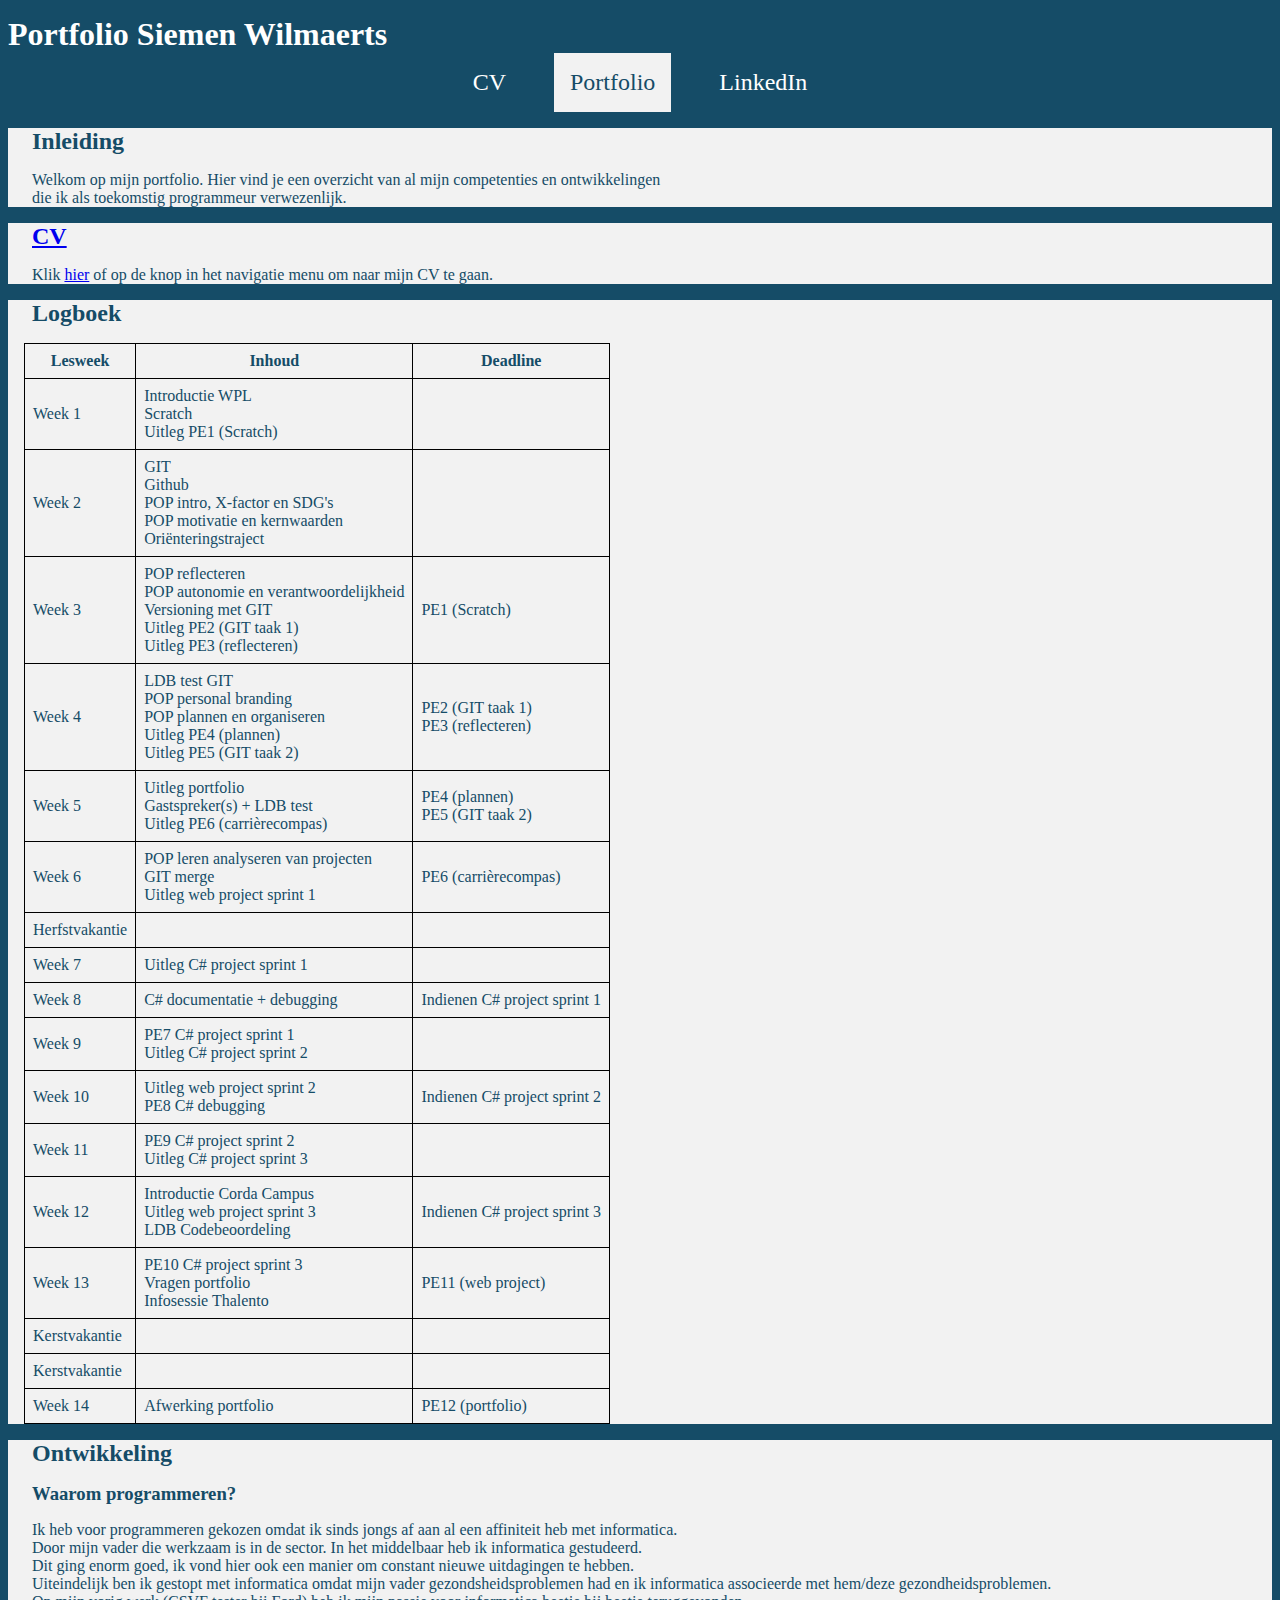
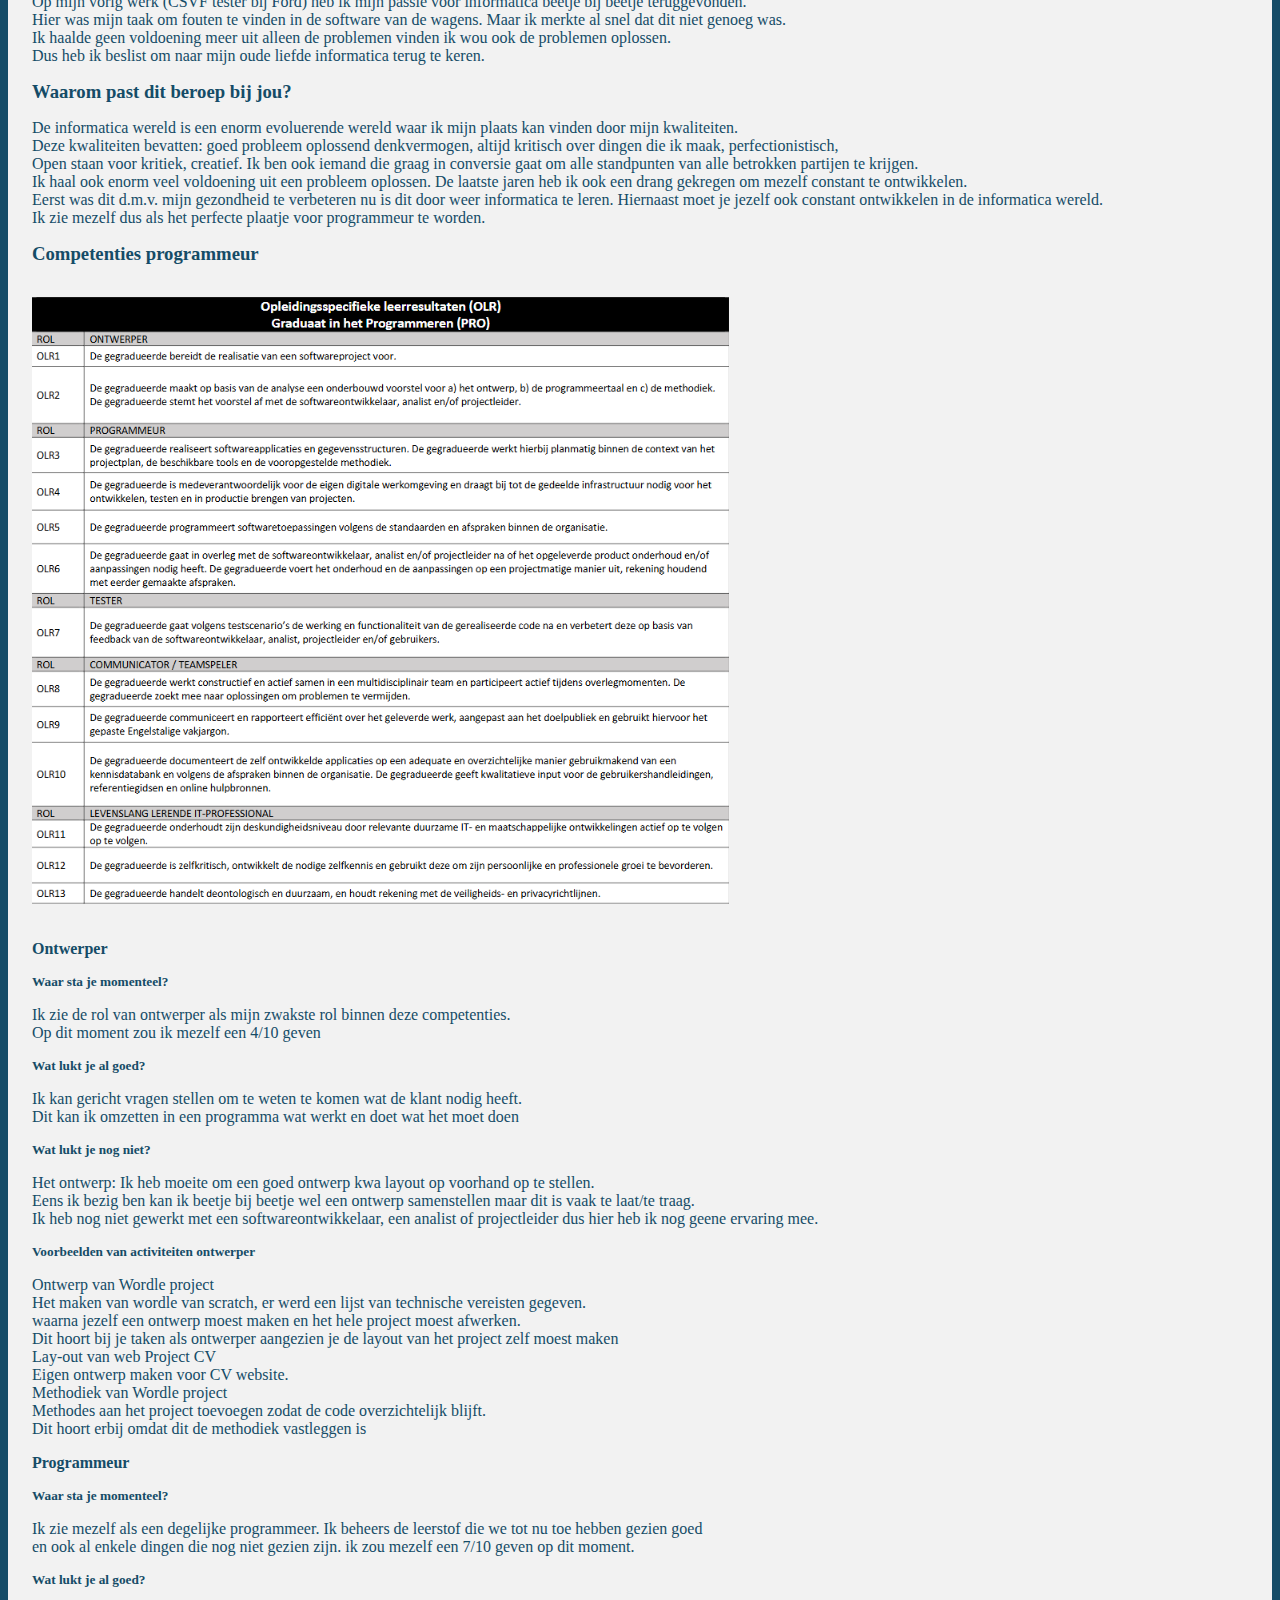
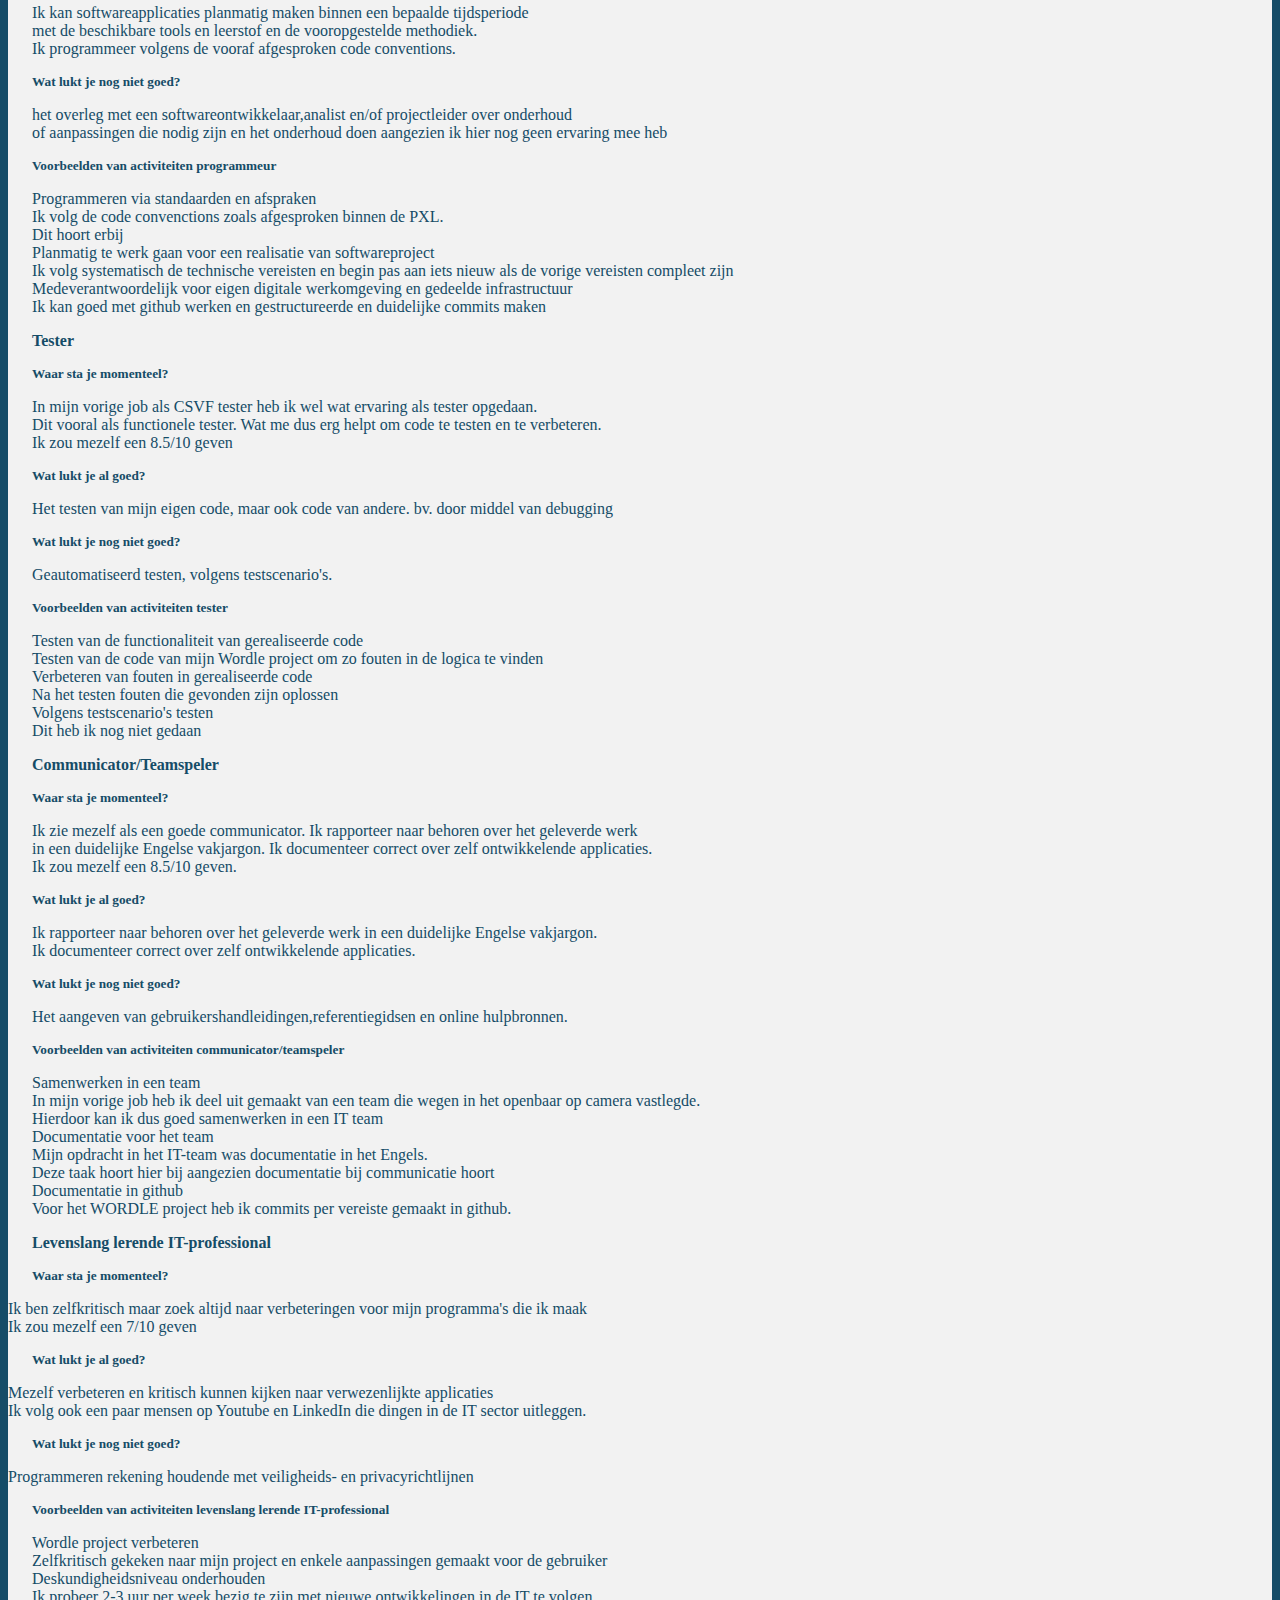
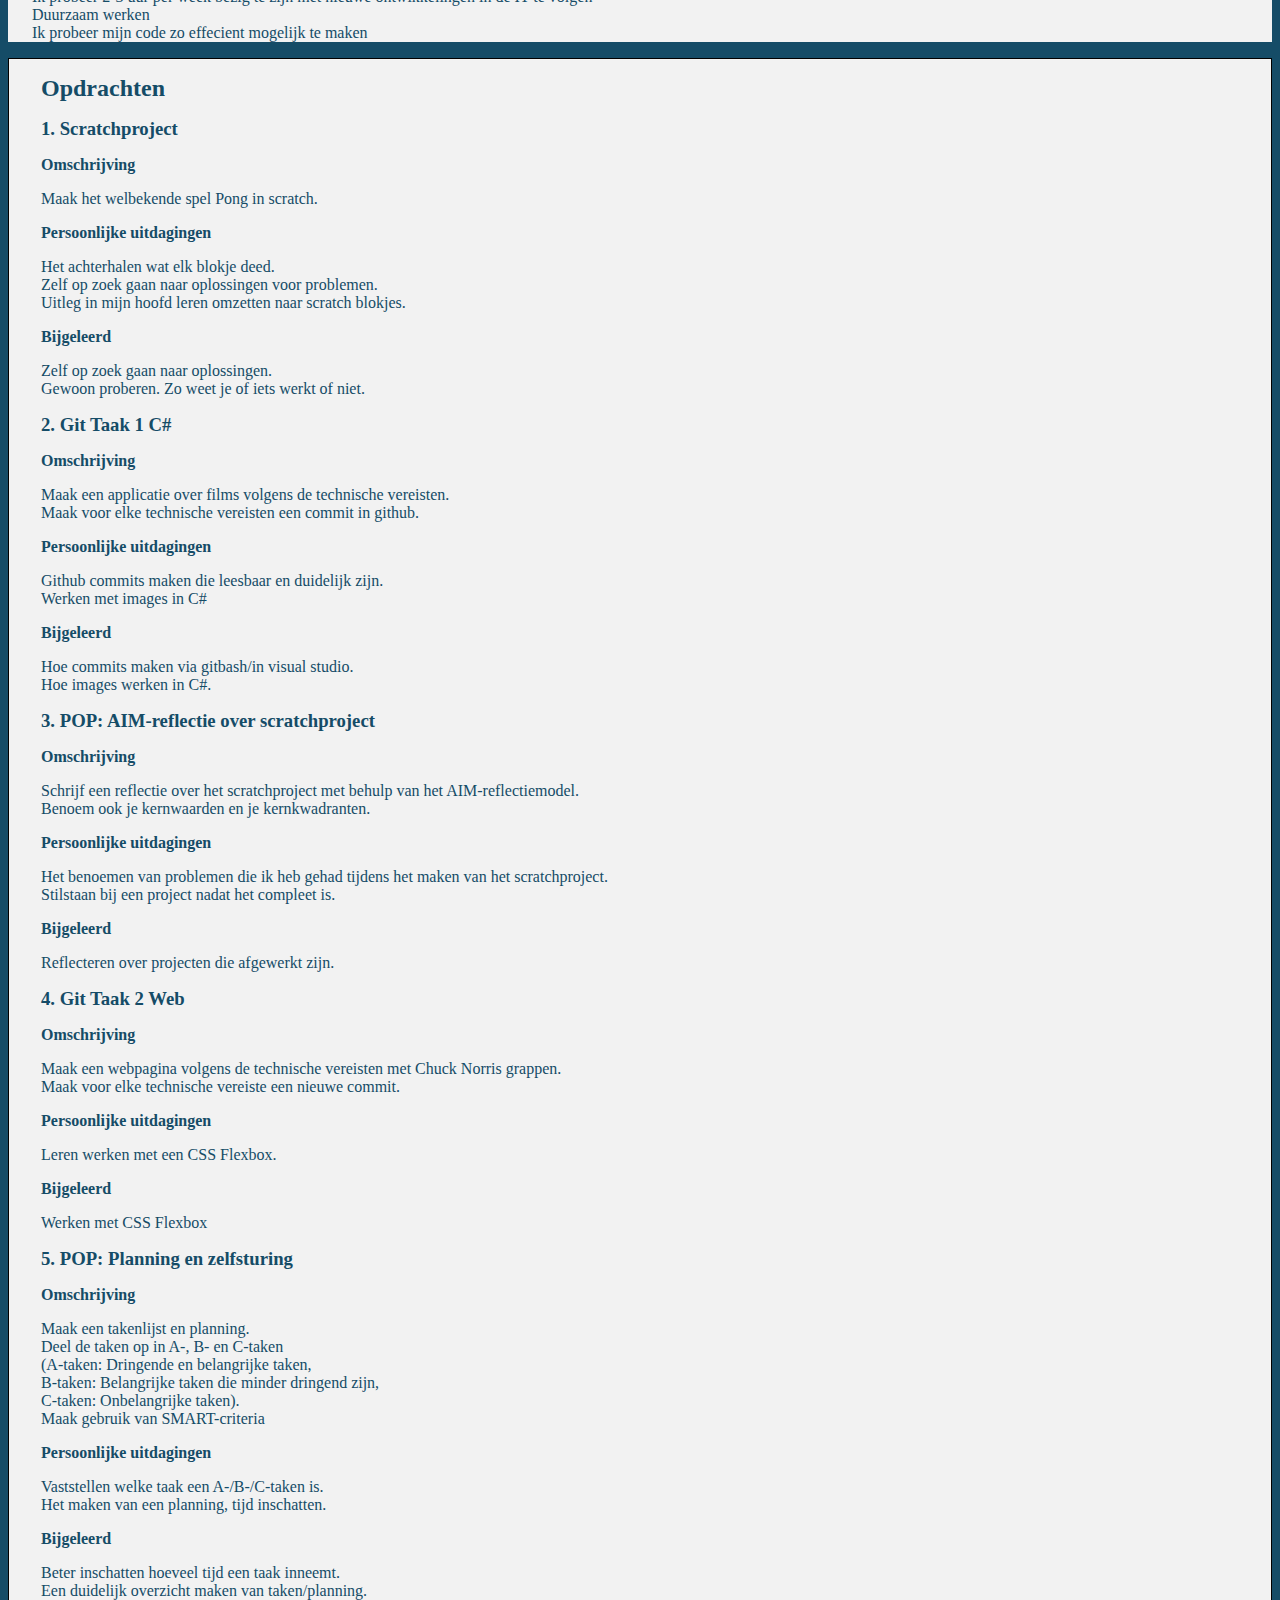
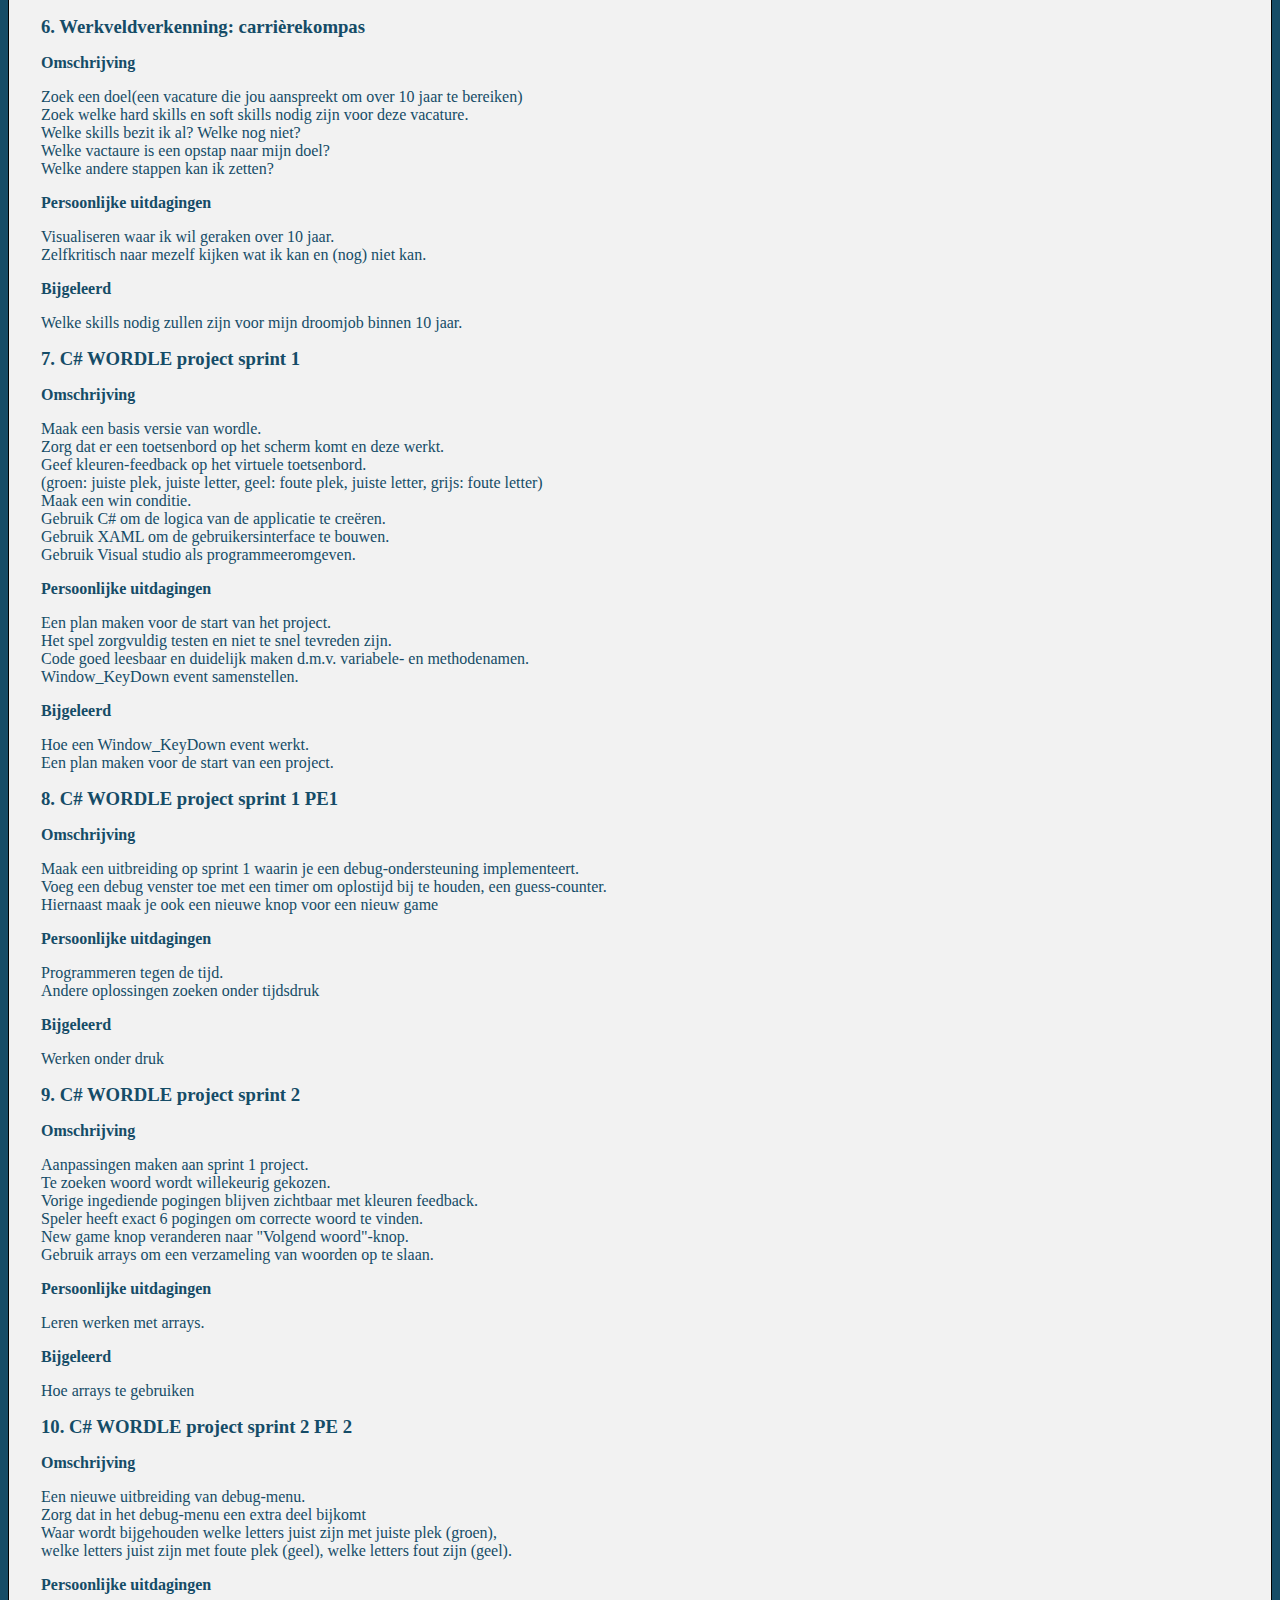
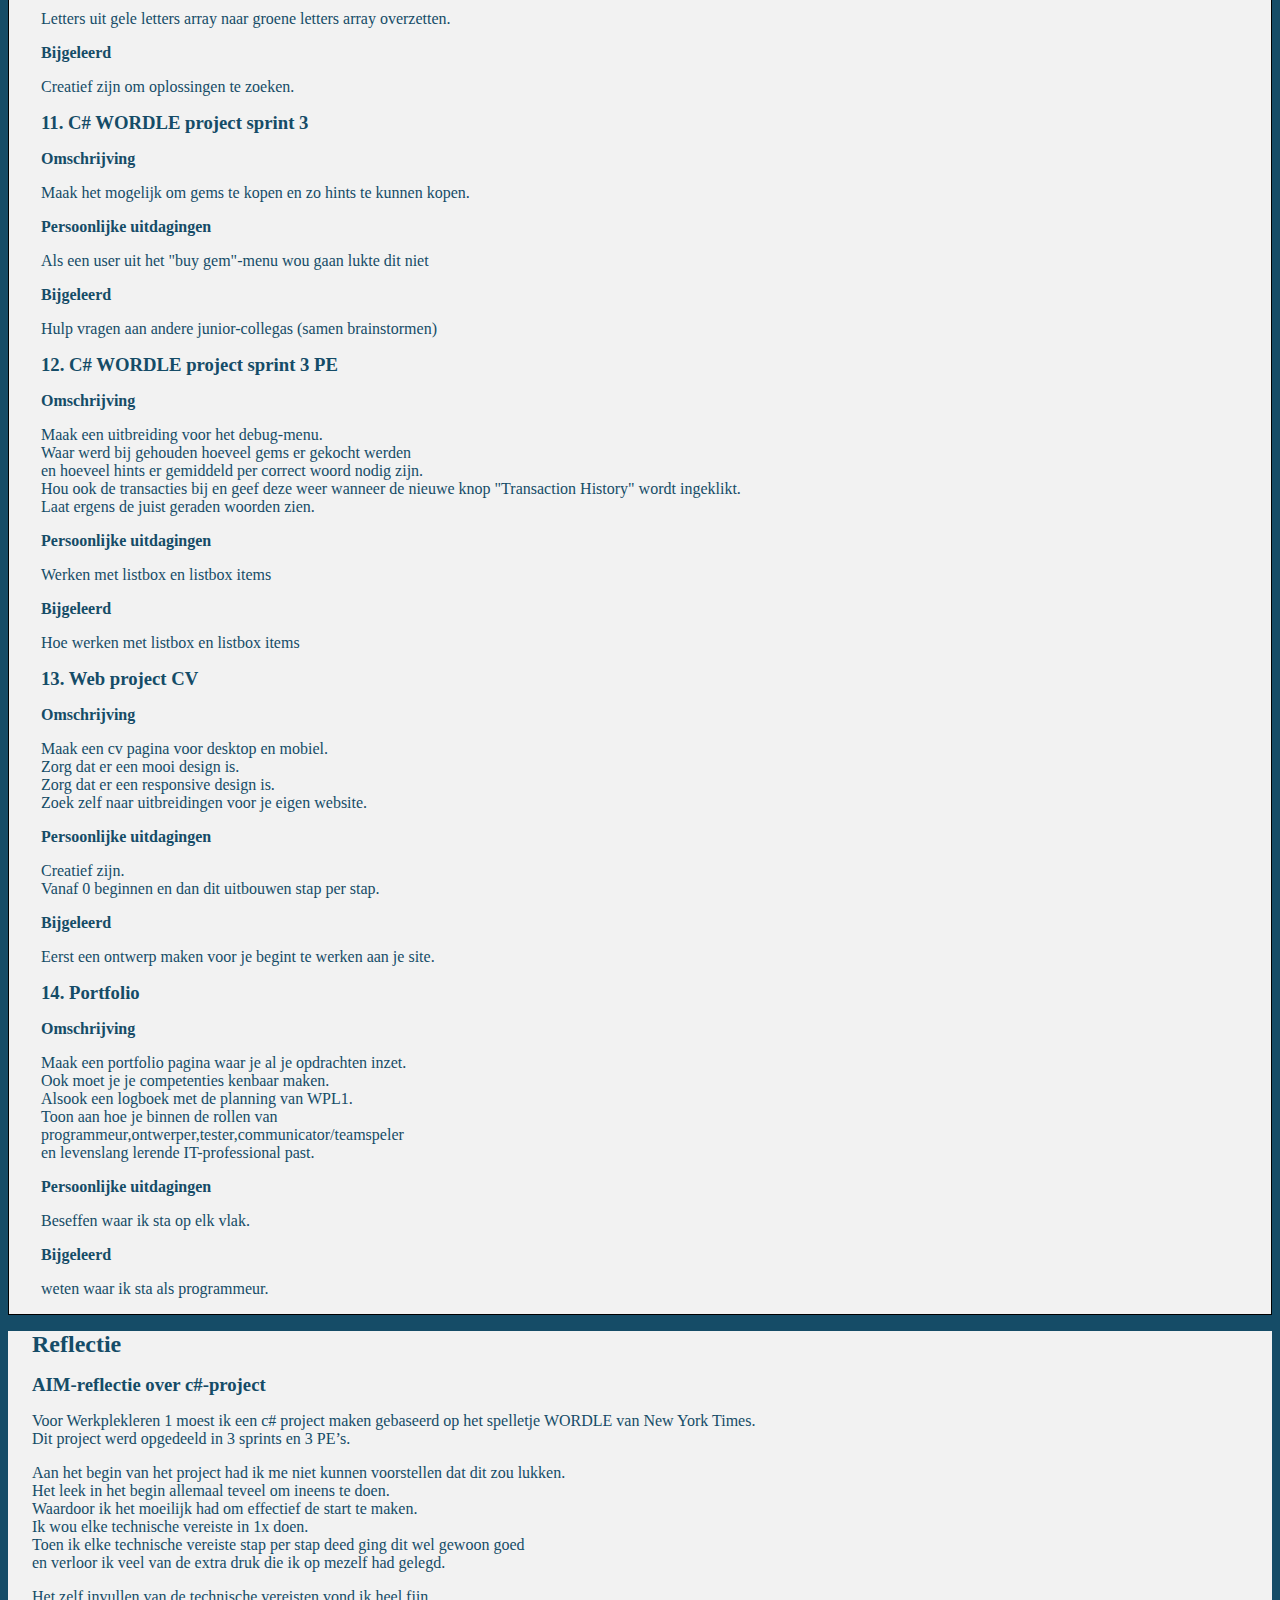
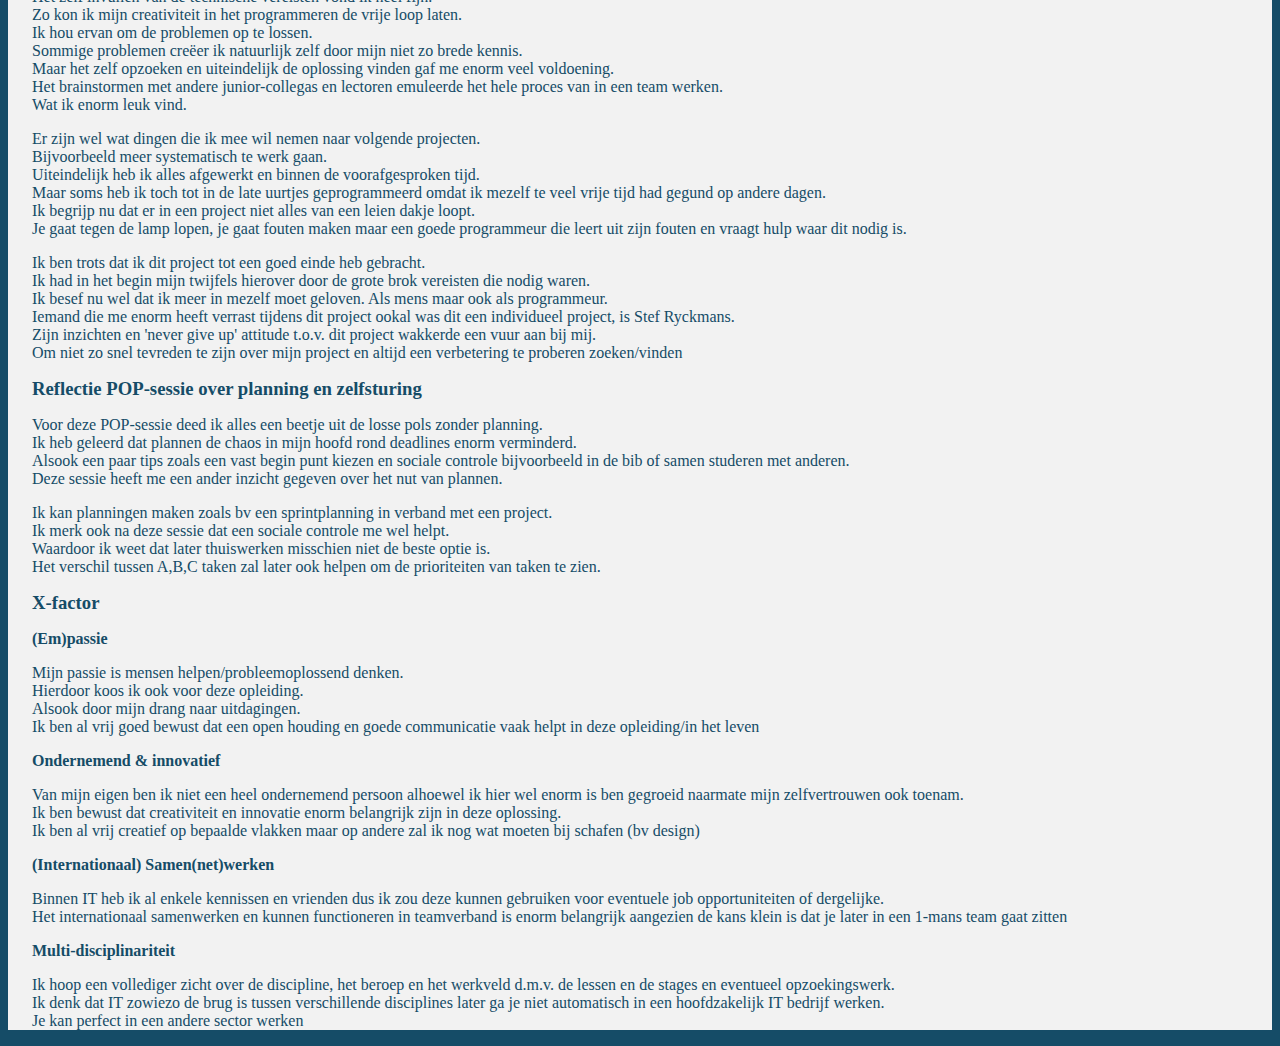
<file: portfolio.html>
<!DOCTYPE html>
<html lang="en">
<head>
    <meta charset="UTF-8">
    <meta name="viewport" content="width=device-width, initial-scale=1.0">
    <title>Portfolio</title>
    <link rel="stylesheet" href="portfolio.css">
</head>
<body class="light">
<header>
    <h1>Portfolio Siemen Wilmaerts</h1>
</header>
<nav class="slide-in">
    <ul class="nav_container_flex">
        <a href="index.html"><li>CV</li></a>
        <a href="#" class="active_link"><li>Portfolio</li></a>
        <a href="https://www.linkedin.com/in/siemen-wilmaerts/" target="_blank"><li>LinkedIn</li></a>
    </ul>
</nav>
<main>
    <section class="inleiding">
        <h2>Inleiding</h2>
        <p>Welkom op mijn portfolio.
            Hier vind je een overzicht van al mijn competenties en ontwikkelingen <br>
            die ik als toekomstig programmeur verwezenlijk.
        </p>
    </section>
    <section class="CV">
        <a href="index.html"><h2>CV</h2></a>
        <p>Klik <a href="index.html">hier</a> of op de knop in het navigatie menu om naar mijn CV te gaan.</p>
    </section>
    <section class="logboek">
        <h2>Logboek</h2>
        <table>
            <tr>
                <th>Lesweek</th>
                <th>Inhoud</th>
                <th>Deadline</th>
            </tr>
            <tr>
                <td>Week 1</td>
                <td>Introductie WPL <br>Scratch <br>Uitleg PE1 (Scratch)</td>
                <td></td>
            </tr>
            <tr>
                <td>Week 2</td>
                <td>GIT<br>Github<br>POP intro, X-factor en SDG's<br>POP motivatie en kernwaarden<br>Oriënteringstraject</td>
                <td></td>
            </tr>
            <tr>
                <td>Week 3</td>
                <td>POP reflecteren<br>POP autonomie en verantwoordelijkheid<br>Versioning met GIT<br>Uitleg PE2 (GIT taak 1)<br>Uitleg PE3 (reflecteren)</td>
                <td>PE1 (Scratch)</td>
            </tr>
            <tr>
                <td>Week 4</td>
                <td>LDB test GIT<br>POP personal branding<br>POP plannen en organiseren<br>Uitleg PE4 (plannen)<br>Uitleg PE5 (GIT taak 2)<br></td>
                <td>PE2 (GIT taak 1)<br>PE3 (reflecteren)</td>
            </tr>
            <tr>
                <td>Week 5</td>
                <td>Uitleg portfolio <br>
                    Gastspreker(s) + LDB test <br>
                    Uitleg PE6 (carrièrecompas)</td>
                <td>PE4 (plannen)<br>
                    PE5 (GIT taak 2)</td>
            </tr>
            <tr>
            <td>Week 6</td>
            <td>POP leren analyseren van projecten<br>
                GIT merge<br>
                Uitleg web project sprint 1</td>
            <td>PE6 (carrièrecompas)</td>
            </tr>
            <tr>
            <td>Herfstvakantie</td>
            <td></td>
            <td></td>
            </tr>
            <tr>
            <td>Week 7 </td>
            <td>Uitleg C# project sprint 1</td>
            <td></td>
            </tr>
            <tr>
            <td>Week 8</td>
            <td>C# documentatie + debugging</td>
            <td>Indienen C# project sprint 1</td>
            </tr>
            <tr>
            <td>Week 9</td>
            <td>PE7 C# project sprint 1<br>
                Uitleg C# project sprint 2</td>
            <td></td>
            </tr>
            <tr>
            <td>Week 10</td>
            <td>Uitleg web project sprint 2 <br>PE8 C# debugging</td>
            <td>Indienen C# project sprint 2</td>
            </tr>
            <tr>
            <td>Week 11</td>
            <td>PE9 C# project sprint 2 <br>
                Uitleg C# project sprint 3</td>
            <td></td>
            </tr>
            <tr>
            <td>Week 12</td>
            <td>Introductie Corda Campus <br>
                Uitleg web project sprint 3 <br>
                LDB Codebeoordeling</td>
            <td>Indienen C# project sprint 3</td>
            </tr>
            <tr>
            <td>Week 13</td>
            <td>PE10 C# project sprint 3<br>
                Vragen portfolio<br>
                Infosessie Thalento</td>
            <td>PE11 (web project)</td>
            </tr>
            <tr>
            <td>Kerstvakantie</td>
            <td></td>
            <td></td>
            </tr>
            <tr>
            <td>Kerstvakantie</td>
            <td></td>
            <td></td>
            </tr>
            <tr>
            <td>Week 14</td>
            <td>Afwerking portfolio</td>
            <td>PE12 (portfolio)</td>
            </tr>


        </table>
    </section>
    <section class="ontwikkeling">
        <h2>Ontwikkeling</h2>
        <h3>Waarom programmeren?</h3>
        <p>Ik heb voor programmeren gekozen omdat ik sinds jongs af aan al een affiniteit heb met informatica. <br>
            Door mijn vader die werkzaam is in de sector. In het middelbaar heb ik informatica gestudeerd. <br>
            Dit ging enorm goed, ik vond hier ook een manier om constant nieuwe uitdagingen te hebben. <br>
            Uiteindelijk  ben ik gestopt met informatica omdat mijn vader gezondsheidsproblemen had en ik informatica associeerde met hem/deze gezondheidsproblemen.<br>
            Op mijn vorig werk (CSVF tester bij Ford) heb ik mijn passie voor informatica beetje bij beetje teruggevonden.
            <br> Hier was mijn taak om fouten te vinden in de software van de wagens. Maar ik merkte al snel dat dit niet genoeg was.
            <br> Ik haalde geen voldoening meer uit alleen de problemen vinden ik wou ook de problemen oplossen. <br>
            Dus heb ik beslist om naar mijn oude liefde informatica terug te keren.
        </p>
        <h3>Waarom past dit beroep bij jou?</h3>
        <p>
            De informatica wereld is een enorm evoluerende wereld waar ik mijn plaats kan vinden door mijn kwaliteiten.
            <br>Deze kwaliteiten bevatten: goed probleem oplossend denkvermogen, altijd kritisch over dingen die ik maak, perfectionistisch,
            <br>Open staan voor kritiek, creatief. Ik ben ook iemand die graag in conversie gaat om alle standpunten van alle betrokken partijen te krijgen.
            <br>Ik haal ook enorm veel voldoening uit een probleem oplossen. De laatste jaren heb ik ook een drang gekregen om mezelf constant te ontwikkelen.
            <br>Eerst was dit d.m.v. mijn gezondheid te verbeteren nu is dit door weer informatica te leren. Hiernaast moet je jezelf ook constant ontwikkelen in de informatica wereld.
            <br>Ik zie mezelf dus als het perfecte plaatje voor programmeur te worden.
        </p>
        <h3>Competenties programmeur</h3>
        <img src="assets/Competenties_Programmeur_WPL1.png" alt="Competenties Programmeur">
        <h4> Ontwerper</h4>
        <h5>Waar sta je momenteel?</h5>
        <p> Ik zie de rol van ontwerper als mijn zwakste rol binnen deze competenties. <br>Op dit moment zou ik mezelf een 4/10 geven</p>
        <h5>Wat lukt je al goed?</h5>
        <p>Ik kan gericht vragen stellen om te weten te komen wat de klant nodig heeft. <br>
        Dit kan ik omzetten in een programma wat werkt en doet wat het moet doen</p>
        <h5>Wat lukt je nog niet?</h5>
        <p>Het ontwerp: Ik heb moeite om een goed ontwerp kwa layout op voorhand op te stellen. <br>
        Eens ik bezig ben kan ik beetje bij beetje wel een ontwerp samenstellen maar dit is vaak te laat/te traag. <br>
        Ik heb nog niet gewerkt met een softwareontwikkelaar, een analist of projectleider dus hier heb ik nog geene ervaring mee.</p>
        <h5> Voorbeelden van activiteiten ontwerper</h5>

        <dl>
            <dt>Ontwerp van Wordle project</dt>
            <dd>Het maken van wordle van scratch, er werd een lijst van technische vereisten gegeven. <br>
            waarna jezelf een ontwerp moest maken en het hele project moest afwerken. <br>
            Dit hoort bij je taken als ontwerper aangezien je de layout van het project zelf moest maken</dd>
            <dt>Lay-out van web Project CV</dt>
            <dd>Eigen ontwerp maken voor CV website.</dd>
            <dt>Methodiek van Wordle project</dt>
            <dd>Methodes aan het project toevoegen zodat de code overzichtelijk blijft. <br>
                Dit hoort erbij omdat dit de methodiek vastleggen is</dd>
        </dl>

        <h4>Programmeur</h4>
        <h5>Waar sta je momenteel?</h5>
        <p>
            Ik zie mezelf als een degelijke programmeer. Ik beheers de leerstof die we tot nu toe hebben gezien goed
            <br> en ook al enkele dingen die nog niet gezien zijn. ik zou mezelf een 7/10 geven op dit moment.
        </p>
        <h5>Wat lukt je al goed?</h5>
        <p>
            Ik kan softwareapplicaties planmatig maken binnen een bepaalde tijdsperiode <br> met de beschikbare tools en leerstof en de vooropgestelde methodiek.
            <br>Ik programmeer volgens de vooraf afgesproken code conventions.
        </p>
        <h5>Wat lukt je nog niet goed?</h5>
        <p>
            het overleg met een softwareontwikkelaar,analist en/of projectleider over onderhoud <br>
            of aanpassingen die nodig zijn en het onderhoud doen aangezien ik hier nog geen ervaring mee heb
        </p>
        <h5>Voorbeelden van activiteiten programmeur</h5>
        <dl>
            <dt>Programmeren via standaarden en afspraken</dt>
            <dd>Ik volg de code convenctions zoals afgesproken binnen de PXL. <br>
            Dit hoort erbij</dd>
            <dt>Planmatig te werk gaan voor een realisatie van softwareproject</dt>
            <dd>Ik volg systematisch de technische vereisten en begin pas aan iets nieuw als de vorige vereisten compleet zijn</dd>
            <dt>Medeverantwoordelijk voor eigen digitale werkomgeving en gedeelde infrastructuur</dt>
            <dd>Ik kan goed met github werken en gestructureerde en duidelijke commits maken</dd>
        </dl>
        <h4>Tester</h4>
        <h5>Waar sta je momenteel?</h5>
        <p>
            In mijn vorige job als CSVF tester heb ik wel wat ervaring als tester opgedaan. <br>
            Dit vooral als functionele tester. Wat me dus erg helpt om code te testen en te verbeteren. <br>
            Ik zou mezelf een 8.5/10 geven
        </p>
        <h5>Wat lukt je al goed?</h5>
        <p>
            Het testen van mijn eigen code, maar ook code van andere. bv. door middel van debugging
        </p>
        <h5>Wat lukt je nog niet goed?</h5>
        <p>
            Geautomatiseerd testen, volgens testscenario's.
        </p>
        <h5>Voorbeelden van activiteiten tester</h5>
        <dl>
            <dt>Testen van de functionaliteit van gerealiseerde code</dt>
            <dd>Testen van de code van mijn Wordle project om zo fouten in de logica te vinden</dd>
            <dt>Verbeteren van fouten in gerealiseerde code</dt>
            <dd>Na het testen fouten die gevonden zijn oplossen</dd>
            <dt>Volgens testscenario's testen</dt>
            <dd>Dit heb ik nog niet gedaan</dd>
        </dl>
        <h4>Communicator/Teamspeler</h4>
        <h5>Waar sta je momenteel?</h5>
        <p>
            Ik zie mezelf als een goede communicator. Ik rapporteer naar behoren over het geleverde werk <br>
            in een duidelijke Engelse vakjargon. Ik documenteer correct over zelf ontwikkelende applicaties. <br>
            Ik zou mezelf een 8.5/10 geven.
        </p>
        <h5>Wat lukt je al goed?</h5>
        <p>Ik rapporteer naar behoren over het geleverde werk in een duidelijke Engelse vakjargon.
        <br>Ik documenteer correct over zelf ontwikkelende applicaties.</p>
        <h5>Wat lukt je nog niet goed?</h5>
            <p>Het aangeven van gebruikershandleidingen,referentiegidsen en online hulpbronnen.</p>
        <h5>Voorbeelden van activiteiten communicator/teamspeler</h5>
        <dl>
            <dt>Samenwerken in een team</dt>
            <dd>In mijn vorige job heb ik deel uit gemaakt van een team die wegen in het openbaar op camera vastlegde.
                <br> Hierdoor kan ik dus goed samenwerken in een IT team
            </dd>
            <dt>Documentatie voor het team</dt>
            <dd>Mijn opdracht in het IT-team was documentatie in het Engels. <br>
                Deze taak hoort hier bij aangezien documentatie bij communicatie hoort</dd>
            <dt>Documentatie in github</dt>
            <dd>Voor het WORDLE project heb ik commits per vereiste gemaakt in github.</dd>
        </dl>
        <h4>Levenslang lerende IT-professional</h4>
        <h5>Waar sta je momenteel?</h5>
            Ik ben zelfkritisch maar zoek altijd naar verbeteringen voor mijn programma's die ik maak <br>
            Ik zou mezelf een 7/10 geven
        <h5>Wat lukt je al goed?</h5>
            Mezelf verbeteren en kritisch kunnen kijken naar verwezenlijkte applicaties <br>
            Ik volg ook een paar mensen op Youtube en LinkedIn die dingen in de IT sector uitleggen.
        <h5>Wat lukt je nog niet goed?</h5>
            Programmeren rekening houdende met veiligheids- en privacyrichtlijnen
        <h5>Voorbeelden van activiteiten levenslang lerende IT-professional</h5>
        <dl>
            <dt>Wordle project verbeteren</dt>
            <dd> Zelfkritisch gekeken naar mijn project en enkele aanpassingen gemaakt voor de gebruiker</dd>
            <dt>Deskundigheidsniveau onderhouden</dt>
            <dd>Ik probeer 2-3 uur per week bezig te zijn met nieuwe ontwikkelingen in de IT te volgen</dd>
            <dt>Duurzaam werken</dt>
            <dd>Ik probeer mijn code zo effecient mogelijk te maken</dd>
        </dl>
    </section>
    <section class="opdrachten">
        <h2>Opdrachten</h2>
        <h3>1. Scratchproject</h3>
        <h4>Omschrijving</h4>
        <p>
            Maak het welbekende spel Pong in scratch.
        </p>
        <h4>Persoonlijke uitdagingen</h4>
        <p>
            Het achterhalen wat elk blokje deed. <br>
            Zelf op zoek gaan naar oplossingen voor problemen. <br>
            Uitleg in mijn hoofd leren omzetten naar scratch blokjes.
        </p>
        <h4>Bijgeleerd</h4>
        <p>
            Zelf op zoek gaan naar oplossingen. <br>
            Gewoon proberen. Zo weet je of iets werkt of niet.
        </p>
        <h3>2. Git Taak 1 C#</h3>
        <h4>Omschrijving</h4>
        <p>
            Maak een applicatie over films volgens de technische vereisten. <br>
            Maak voor elke technische vereisten een commit in github.
        </p>
        <h4>Persoonlijke uitdagingen</h4>
        <p>
            Github commits maken die leesbaar en duidelijk zijn. <br>
            Werken met images in C#
        </p>
        <h4>Bijgeleerd</h4>
        <p>
            Hoe commits maken via gitbash/in visual studio. <br>
            Hoe images werken in C#.
        </p>
        <h3>3. POP: AIM-reflectie over scratchproject</h3>
        <h4>Omschrijving</h4>
        <p>
            Schrijf een reflectie over het scratchproject met behulp van het AIM-reflectiemodel. <br>
            Benoem ook je kernwaarden en je kernkwadranten.
        </p>
        <h4>Persoonlijke uitdagingen</h4>
        <p>
            Het benoemen van problemen die ik heb gehad tijdens het maken van het scratchproject. <br>
            Stilstaan bij een project nadat het compleet is.
        </p>
        <h4>Bijgeleerd</h4>
        <p>
            Reflecteren over projecten die afgewerkt zijn.
        </p>

        <h3>4. Git Taak 2 Web</h3>
        <h4>Omschrijving</h4>
        <p>
            Maak een webpagina volgens de technische vereisten met Chuck Norris grappen. <br>
            Maak voor elke technische vereiste een nieuwe commit.
        </p>
        <h4>Persoonlijke uitdagingen</h4>
        <p>
            Leren werken met een CSS Flexbox.
        </p>
        <h4>Bijgeleerd</h4>
        <p>
            Werken met CSS Flexbox
        </p>
        <h3>5. POP: Planning en zelfsturing</h3>
        <h4>Omschrijving</h4>
        <p>
            Maak een takenlijst en planning. <br>
            Deel de taken op in A-, B- en C-taken <br>
            (A-taken: Dringende en belangrijke taken, <br>
            B-taken: Belangrijke taken die minder dringend zijn, <br>
            C-taken: Onbelangrijke taken).<br>
            Maak gebruik van SMART-criteria
        </p>
        <h4>Persoonlijke uitdagingen</h4>
        <p>
            Vaststellen welke taak een A-/B-/C-taken is. <br>
            Het maken van een planning, tijd inschatten.
        </p>
        <h4>Bijgeleerd</h4>
        <p>
            Beter inschatten hoeveel tijd een taak inneemt. <br>
            Een duidelijk overzicht maken van taken/planning.
        </p>
        <h3>6. Werkveldverkenning: carrièrekompas</h3>
        <h4>Omschrijving</h4>
        <p>
            Zoek een doel(een vacature die jou aanspreekt om over 10 jaar te bereiken) <br>
            Zoek welke hard skills en soft skills nodig zijn voor deze vacature. <br>
            Welke skills bezit ik al? Welke nog niet? <br>
            Welke vactaure is een opstap naar mijn doel? <br>
            Welke andere stappen kan ik zetten?
        </p>
        <h4>Persoonlijke uitdagingen</h4>
        <p>
            Visualiseren waar ik wil geraken over 10 jaar. <br>
            Zelfkritisch naar mezelf kijken wat ik kan en (nog) niet kan.
        </p>
        <h4>Bijgeleerd</h4>
        <p>
            Welke skills nodig zullen zijn voor mijn droomjob binnen 10 jaar.
        </p>
        <h3>7. C# WORDLE project sprint 1</h3>
        <h4>Omschrijving</h4>
        <p>
            Maak een basis versie van wordle. <br>
            Zorg dat er een toetsenbord op het scherm komt en deze werkt. <br>
            Geef kleuren-feedback op het virtuele toetsenbord. <br>
            (groen: juiste plek, juiste letter, geel: foute plek, juiste letter, grijs: foute letter) <br>
            Maak een win conditie. <br>
            Gebruik C# om de logica van de applicatie te creëren. <br>
            Gebruik XAML om de gebruikersinterface te bouwen. <br>
            Gebruik Visual studio als programmeeromgeven. <br>
        </p>
        <h4>Persoonlijke uitdagingen</h4>
        <p>
            Een plan maken voor de start van het project. <br>
            Het spel zorgvuldig testen en niet te snel tevreden zijn. <br>
            Code goed leesbaar en duidelijk maken d.m.v. variabele- en methodenamen. <br>
            Window_KeyDown event samenstellen.
        </p>
        <h4>Bijgeleerd</h4>
        <p>
            Hoe een Window_KeyDown event werkt. <br>
            Een plan maken voor de start van een project. <br>
        </p>
        <h3>8. C# WORDLE project sprint 1 PE1</h3>
        <h4>Omschrijving</h4>
        <p>
            Maak een uitbreiding op sprint 1 waarin je een debug-ondersteuning implementeert. <br>
            Voeg een debug venster toe met een timer om oplostijd bij te houden, een guess-counter. <br>
            Hiernaast maak je ook een nieuwe knop voor een nieuw game
        </p>
        <h4>Persoonlijke uitdagingen</h4>
        <p>
            Programmeren tegen de tijd. <br>
            Andere oplossingen zoeken onder tijdsdruk
        </p>
        <h4>Bijgeleerd</h4>
        <p>
            Werken onder druk
        </p>
        <h3>9. C# WORDLE project sprint 2</h3>
        <h4>Omschrijving</h4>
        <p>
            Aanpassingen maken aan sprint 1 project. <br>
            Te zoeken woord wordt willekeurig gekozen. <br>
            Vorige ingediende pogingen blijven zichtbaar met kleuren feedback. <br>
            Speler heeft exact 6 pogingen om correcte woord te vinden. <br>
            New game knop veranderen naar "Volgend woord"-knop. <br>
            Gebruik arrays om een verzameling van woorden op te slaan.
        </p>
        <h4>Persoonlijke uitdagingen</h4>
        <p>
            Leren werken met arrays. <br>
        </p>
        <h4>Bijgeleerd</h4>
        <p>
            Hoe arrays te gebruiken
        </p>
        <h3>10. C# WORDLE project sprint 2 PE 2</h3>
        <h4>Omschrijving</h4>
        <p>
            Een nieuwe uitbreiding van debug-menu. <br>
            Zorg dat in het debug-menu een extra deel bijkomt <br>
            Waar wordt bijgehouden welke letters juist zijn met juiste plek (groen), <br>
            welke letters juist zijn met foute plek (geel), welke letters fout zijn (geel).
        </p>
        <h4>Persoonlijke uitdagingen</h4>
        <p>
            Letters uit gele letters array naar groene letters array overzetten.
        </p>
        <h4>Bijgeleerd</h4>
        <p>
            Creatief zijn om oplossingen te zoeken.
        </p>
        <h3>11. C# WORDLE project sprint 3</h3>
        <h4>Omschrijving</h4>
        <p>
            Maak het mogelijk om gems te kopen en zo hints te kunnen kopen.
        </p>
        <h4>Persoonlijke uitdagingen</h4>
        <p>
            Als een user uit het "buy gem"-menu wou gaan lukte dit niet
        </p>
        <h4>Bijgeleerd</h4>
        <p>
            Hulp vragen aan andere junior-collegas (samen brainstormen)
        </p>
        <h3>12. C# WORDLE project sprint 3 PE</h3>
        <h4>Omschrijving</h4>
        <p>
            Maak een uitbreiding voor het debug-menu. <br>
            Waar werd bij gehouden hoeveel gems er gekocht werden <br>
            en hoeveel hints er gemiddeld per correct woord nodig zijn. <br>
            Hou ook de transacties bij en geef deze weer wanneer de nieuwe knop "Transaction History" wordt ingeklikt.
            <br> Laat ergens de juist geraden woorden zien.
        </p>
        <h4>Persoonlijke uitdagingen</h4>
        <p>
            Werken met listbox en listbox items
        </p>
        <h4>Bijgeleerd</h4>
        <p>
            Hoe werken met listbox en listbox items
        </p>
        <h3>13. Web project CV</h3>
        <h4>Omschrijving</h4>
        <p>
            Maak een cv pagina voor desktop en mobiel. <br>
            Zorg dat er een mooi design is. <br>
            Zorg dat er een responsive design is. <br>
            Zoek zelf naar uitbreidingen voor je eigen website.
        </p>
        <h4>Persoonlijke uitdagingen</h4>
        <p>
            Creatief zijn. <br>
            Vanaf 0 beginnen en dan dit uitbouwen stap per stap.
        </p>
        <h4>Bijgeleerd</h4>
        <p>
            Eerst een ontwerp maken voor je begint te werken aan je site.
        </p>
        <h3>14. Portfolio</h3>
        <h4>Omschrijving</h4>
        <p>
            Maak een portfolio pagina waar je al je opdrachten inzet. <br>
            Ook moet je je competenties kenbaar maken. <br>
            Alsook een logboek met de planning van WPL1. <br>
            Toon aan hoe je binnen de rollen van <br>
            programmeur,ontwerper,tester,communicator/teamspeler
            <br> en levenslang lerende IT-professional past.
        </p>
        <h4>Persoonlijke uitdagingen</h4>
        <p>
            Beseffen waar ik sta op elk vlak.
        </p>
        <h4>Bijgeleerd</h4>
        <p>
            weten waar ik sta als programmeur.
        </p>
    </section>
    <section class="reflectie">
        <h2>Reflectie</h2>
        <h3>AIM-reflectie over c#-project</h3>
        <p>Voor Werkplekleren 1 moest ik een c# project maken gebaseerd op het spelletje WORDLE van New York Times.
            <br> Dit project werd opgedeeld in 3 sprints en 3 PE’s.<br> </p>
        <p>Aan het begin van het project had ik me niet kunnen voorstellen dat dit zou lukken.<br>
            Het leek in het begin allemaal teveel om ineens te doen.
            <br> Waardoor ik het moeilijk had om effectief de start te maken.
            <br> Ik wou elke technische vereiste in 1x doen.<br>
            Toen ik elke technische vereiste stap per stap deed ging dit wel gewoon goed
            <br> en verloor ik veel van de extra druk die ik op mezelf had gelegd.
        </p>
        <p>
            Het zelf invullen van de technische vereisten vond ik heel fijn.<br>
            Zo kon ik mijn creativiteit in het programmeren de vrije loop laten.<br>
            Ik hou ervan om de problemen op te lossen.<br>
            Sommige problemen creëer ik natuurlijk zelf door mijn niet zo brede kennis.<br>
            Maar het zelf opzoeken en uiteindelijk de oplossing vinden gaf me enorm veel voldoening.<br>
            Het brainstormen met andere junior-collegas en lectoren emuleerde het hele proces van in een team werken. <br>
            Wat ik enorm leuk vind.
        </p>
        <p>
            Er zijn wel wat dingen die ik mee wil nemen naar volgende projecten. <br>
            Bijvoorbeeld meer systematisch te werk gaan. <br>
            Uiteindelijk heb ik alles afgewerkt en binnen de voorafgesproken tijd. <br>
            Maar soms heb ik toch tot in de late uurtjes geprogrammeerd omdat ik mezelf te veel vrije tijd had gegund op andere dagen.
            <br> Ik begrijp nu dat er in een project niet alles van een leien dakje loopt. <br>
            Je gaat tegen de lamp lopen, je gaat fouten maken maar een goede programmeur die leert uit zijn fouten en vraagt hulp waar dit nodig is.
            <br>
        </p>
        <p>
            Ik ben trots dat ik dit project tot een goed einde heb gebracht. <br>
            Ik had in het begin mijn twijfels hierover door de grote brok vereisten die nodig waren. <br>
            Ik besef nu wel dat ik meer in mezelf moet geloven. Als mens maar ook als programmeur. <br>
            Iemand die me enorm heeft verrast tijdens dit project ookal was dit een individueel project, is Stef Ryckmans.
            <br>Zijn inzichten en 'never give up' attitude t.o.v. dit project wakkerde een vuur aan bij mij.
            <br> Om niet zo snel tevreden te zijn over mijn project en altijd een verbetering te proberen zoeken/vinden
        </p>
        <h3>Reflectie POP-sessie over planning en zelfsturing</h3>
        <p>Voor deze POP-sessie deed ik alles een beetje uit de losse pols zonder planning. <br>
            Ik heb geleerd dat plannen de chaos in mijn hoofd rond deadlines enorm verminderd. <br>
            Alsook een paar tips zoals een vast begin punt kiezen en sociale controle bijvoorbeeld in de bib of samen studeren met anderen.<br>
            Deze sessie heeft me een ander inzicht gegeven over het nut van plannen.<br>
        </p>
        <p>Ik kan planningen maken zoals bv een sprintplanning in verband met een project. <br>
            Ik merk ook na deze sessie dat een sociale controle me wel helpt. <br>
            Waardoor ik weet dat later thuiswerken misschien niet de beste optie is. <br>
            Het verschil tussen A,B,C taken zal later ook helpen om de prioriteiten van taken te zien.
        </p>
        <h3>X-factor</h3>
        <h4>(Em)passie</h4>
        <p>Mijn passie is mensen helpen/probleemoplossend denken. <br>
        Hierdoor koos ik ook voor deze opleiding.<br> Alsook door mijn drang naar uitdagingen. <br>
        Ik ben al vrij goed bewust dat een open houding en goede communicatie vaak helpt in deze opleiding/in het leven<br>
        </p>
        <h4>Ondernemend & innovatief</h4>
        <p>Van mijn eigen ben ik niet een heel ondernemend persoon alhoewel ik hier wel enorm is ben gegroeid naarmate mijn zelfvertrouwen ook toenam.<br>
        Ik ben bewust dat creativiteit en innovatie enorm belangrijk zijn in deze oplossing.<br> Ik ben al vrij creatief op bepaalde vlakken maar op andere zal ik nog wat moeten bij schafen (bv design)
        </p>
        <h4>(Internationaal) Samen(net)werken</h4>
        <p>Binnen IT heb ik al enkele kennissen en vrienden dus ik zou deze kunnen gebruiken voor eventuele job opportuniteiten of dergelijke.<br>
        Het internationaal samenwerken en kunnen functioneren in teamverband is enorm belangrijk aangezien de kans klein is dat je later in een 1-mans team gaat zitten
        </p>
        <h4>Multi-disciplinariteit</h4>
        <p>Ik hoop een vollediger zicht over de discipline, het beroep en het werkveld d.m.v. de lessen en de stages en eventueel opzoekingswerk. <br>
        Ik denk dat IT zowiezo de brug is tussen verschillende disciplines later ga je niet automatisch in een hoofdzakelijk IT bedrijf werken. <br> Je kan perfect in een andere sector werken
        </p>
    </section>
</main>
</body>
</html>
</file>
<file: portfolio.css>
* {
    margin: 0;
    padding: 0;
    box-sizing: border-box;
}
.light{
    --primarycolor: #15B6FF;
    --secondarycolor: #f2f2f2;
    --tertiarycolor: #000000;
    --quaternarycolor:#154C67;
    --quinarycolor: rgba(21,76,121,0.2);
    --sextarycolor:#154C67;
}
.dark{
    --primarycolor:rgba(52,63,81,0.2);
    --secondarycolor:#343f51;
    --tertiarycolor: #f2f2f2;
    --quaternarycolor: black;
    --quinarycolor: rgba(255,255,255,0.2);
    --sextarycolor: none;
}
nav{
    grid-area: nav;
    background-color: var(--quaternarycolor);
    color: var(--tertiarycolor);
}
.nav_container_flex{
    margin: 0 auto;

    display: flex;
    justify-content: center;
    align-items: center;
}
nav ul{
    display: flex;
    justify-content: flex-end;
    gap: 2rem;
    list-style-type: none;
}
nav ul a{
    text-decoration: none;
    color:white;
}
nav li {
    padding:1rem;
    font-size: 1.5rem;
}
nav a:hover,.active_link{
    background-color: var(--secondarycolor);
    color: var(--quaternarycolor);
}
body{
    padding: 0 0.5rem;
    margin: 1rem auto;
    background-color: var(--quaternarycolor);
    color: white;
}
.logboek table{
    border-collapse: collapse;
    padding: 0 0.5rem;
}
.logboek table td, .logboek table th{
    border:1px solid black;
    padding:0.5rem;
}
.opdrachten{
    border: 1px solid black;
    padding: 0 0.5rem;
}
p,h2,h3,h4,h5,h6,dl,table,img{
    padding:0 0.5rem;
    margin:1rem;
}
section{
    background-color: var(--secondarycolor);
    color: var(--quaternarycolor);
}
</file>
